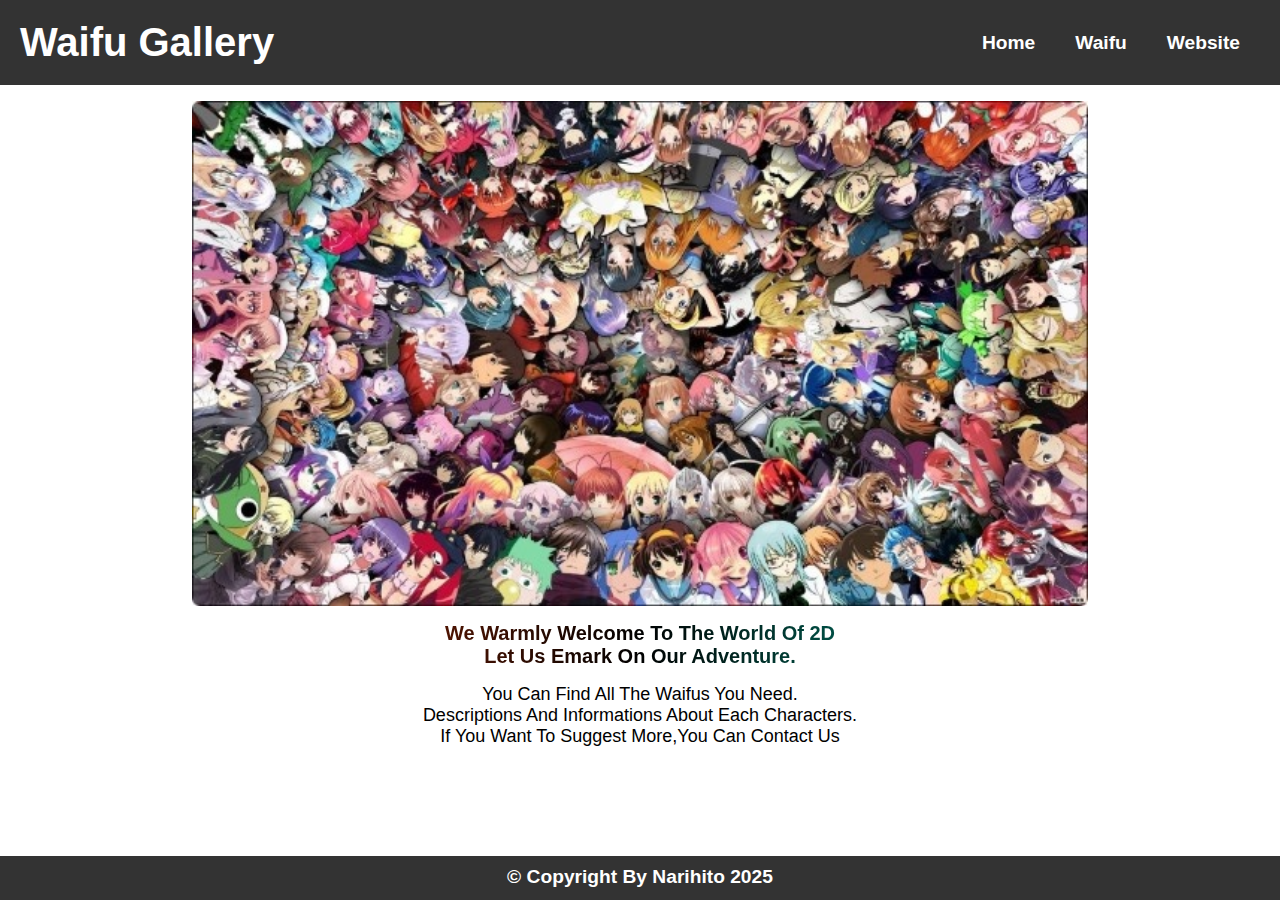
<file: index.html>
<!DOCTYPE html>
<html lang="en">
<head>
    <meta charset="UTF-8">
    <meta name="viewport" content="width=device-width, initial-scale=1.0">
    <link rel="stylesheet" href="test.css">
    <title>Home - Waifu Gallery</title>
</head>
<body>
    <header>
        <div class="classh1">
            <h1 style="text-align: center;">Waifu Gallery</h1>
        </div>
        <nav>
            <div class="menu-icon" onclick="toggleMenu()">☰</div>
            <ul>
                <li><a href="index.html">Home</a></li>
                <li><a href="waifu.html">Waifu</a></li>
                <li><a href="https://narihitom.github.io/narihito-profile.github.io/">Website</a></li>
            </ul>
        </nav>
    </header>
    <br>
        <img src="NewlyWaifulist.jpeg" >
        <br>
    <h3 style="text-align: center; font-family: 'Franklin Gothic Medium', 'Arial Narrow', Arial, sans-serif;font-size: 20px; font-weight: bold;">
        We Warmly Welcome To The World Of 2D<br>
        Let Us Emark On Our Adventure.
    </h3><br>
    <li style="font-size: large;text-align: center;font-weight: 400;">You Can Find All The Waifus You Need. </li>
    <li style="font-size: large;text-align: center;font-weight: 400;">Descriptions And Informations About Each Characters.</li>
    <li style="font-size: large;text-align: center;font-weight: 400;">If You Want To Suggest More,You Can Contact Us</li>
    
    <footer>
        <h2>&copy; Copyright By Narihito 2025</h2>
    </footer>
    <script src="waifutest.js"></script>
</body>
</html>
</file>
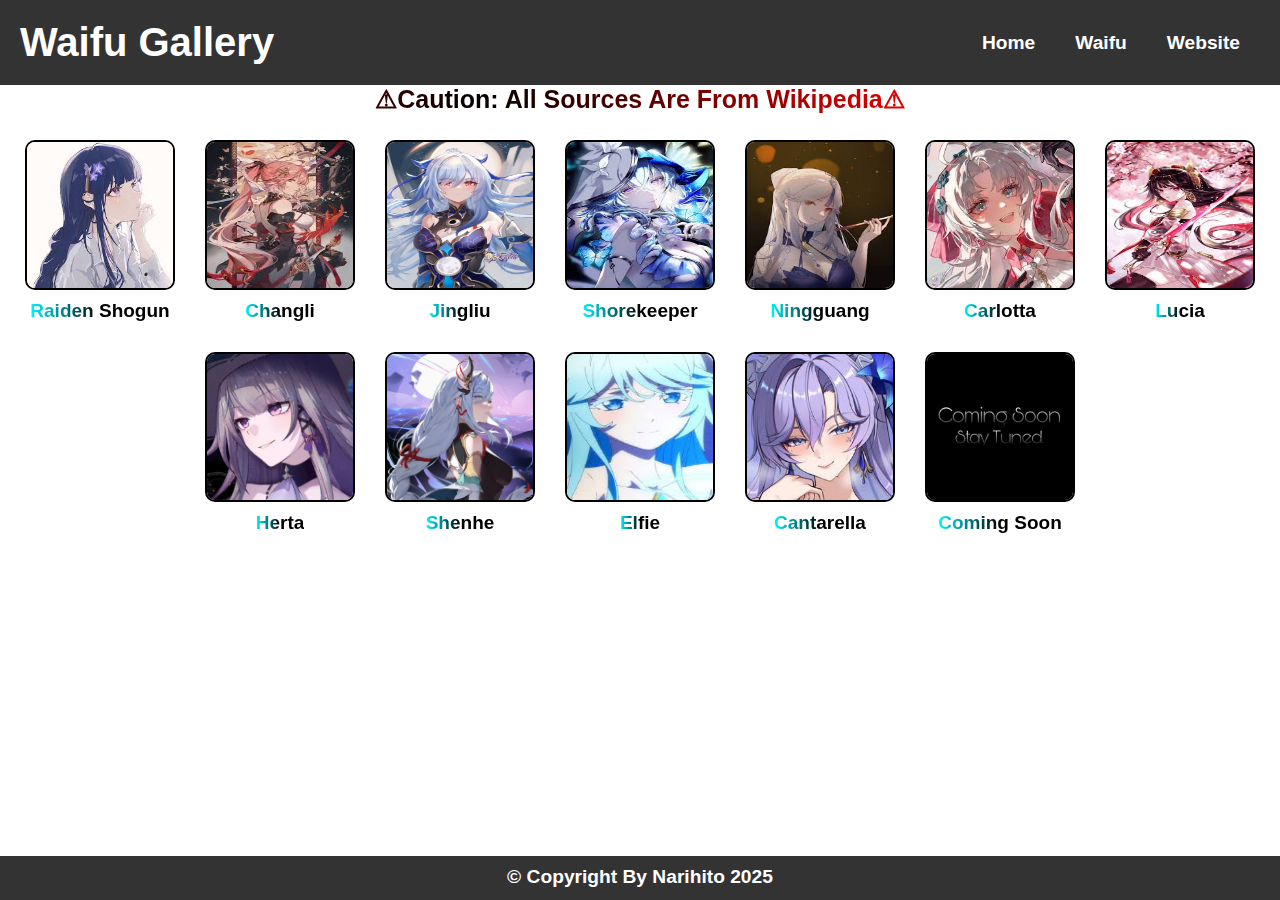
<file: waifu.html>
<!DOCTYPE html>
<html lang="en">
<head>
    <meta charset="UTF-8">
    <meta name="viewport" content="width=device-width, initial-scale=1.0">
    <link rel="stylesheet" href="test.css">
    <title>Waifu - Waifu Gallery</title>
</head>
<body>
    <header>
        <div class="classh1">
            <h1 style="text-align: center;">Waifu Gallery</h1>
        </div>
        <nav>
            <div class="menu-icon" onclick="toggleMenu()">☰</div>
            <ul>
                <li><a href="index.html">Home</a></li>
                <li><a href="waifu.html">Waifu</a></li>
                <li><a href="https://narihitom.github.io/narihito-profile.github.io/">Website</a></li>
            </ul>
        </nav>
    </header>
    <h4>⚠︎Caution: All Sources Are From Wikipedia⚠︎</h4>
    <br>
    <div class="gallery">
        <div class="photo">
            <img src="Raiden.jfif" alt="Raiden Shogun" onclick="openModal('Raiden Shogun(Ei)', 'The Raiden Shogun is a firm believer of what she believes to be eternity — a place in which everything is kept the same, regardless of what goes on. She is honorable in her conduct and is revered by the people of Inazuma.')">
            <p>Raiden Shogun</p>
        </div>
        <div class="photo">
            <img src="Changli.jfif" alt="Changli" onclick="openModal('Changli', 'Changli is a counselor serving the Jinzhou Magistrate, and former Secretary-General in the capital. Shrouded in flames, she is fated to burn brightly until her final embers. With her fiery determination and strategic mindset, she rises to power, always thinking ahead to reach her ultimate goal.')">
            <p>Changli</p>
        </div>
        <div class="photo">
            <img src="Jingliu.jpg" alt="Jingliu" onclick="openModal('Jingliu', 'Former Sword Champion of the Luofu, and the creator of the Cloud Knights legends of undefeated might.Now, her name has been wiped from the records, and she is a traitor of the Xianzhou walking on the fine line between sanity and mara-struck.')">
            <p>Jingliu</p>
        </div>
        <div class="photo">
            <img src="Shorekeeper.jfif" alt="Shorekeeper" onclick="openModal('Shorekeeper', 'The Shorekeeper of the Black Shores, a mysterious divine being governing the essence of aloofness, emerges in response to your summon. Having spent eons in guardianship, the first stirrings of emotion and desire awaken within her heart, fostering a firm determination to connect with the world — and with you.')">
            <p>Shorekeeper</p>
        </div>
        <div class="photo">
            <img src="Ningguang.jfif" alt="Ningguang" onclick="openModal('Ningguang', 'Owner of the Jade Chamber in the skies above Liyue, there are stories abound about Ningguang, with her elegance and mysterious smile.As a Tianquan of the Liyue Qixing, not only does she embody law and order, she also represents fortune and wealth.')">
            <p>Ningguang</p>
        </div>
        <div class="photo">
            <img src="Carlotta.jfif" alt="Carlotta" onclick="openModal('Carlotta', 'the second daughter of the esteemed Montelli family, embodies innate nobility and a refined appreciation for art. Her elegance is matched by her unconventional spirit, unshackled by tradition.')">
            <p>Carlotta</p>
        </div>
        <div class="photo">
            <img src="Lucia.jfif" alt="Lucia" onclick="openModal('Lucia', 'Leader of Gray Raven. Attacker,An outstanding soldier, committed to eliminating the infection and paving the way for humanity return.')">
            <p>Lucia</p>
        </div>
        <div class="photo">
            <img src="Herta.png" alt="Herta" onclick="openModal('Herta', 'A puppet of Herta, Member #83 of the Genius Society and master of the eponymous Herta Space Station, modeled after her younger self.')">
            <p>Herta</p>
        </div>
        <div class="photo">
            <img src="Shenhe.png" alt="Shenhe" onclick="openModal('Shenhe',  'The daughter of an unnamed exorcist couple, Shenhe was taken in and raised by Cloud Retainer as a disciple following a traumatic incident instigated by Shenhes father during her childhood.')">
            <p>Shenhe</p>
        </div>
        <div class="photo">
            <img src="Ellfie.jfif" alt="Ellfie" onclick="openModal('Ellfie', 'One of the Magia Vander from Wistoria Wand And Sword Anime')">
            <p>Elfie</p>
        </div>
        <div class="photo">
            <img src="cantarella.jfif" alt="Cantarella"onclick="openModal('Cantarella', ' The Fisalia familys thirty-sixth head, Cantarella FisaliaShe locks your gaze with eyes as deep as the ocean where dark tides seem to surge and swirl.')">
            <p>Cantarella</p>
        </div>
        <div class="photo">
            <img src="Coming Soon.jpg" alt="Coming Soon" onclick="openModal('Under Maintenance', 'Stay Tuned')">
            <p>Coming Soon</p>
        </div>
    </div>
    <div id="photoModal" class="modal">
        <div class="modal-content">
            <h2 id="photoTitle"></h2>
            <p id="photoDescription"></p>
        </div>
    </div>
    <footer>
        <h2>&copy; Copyright By Narihito 2025</h2>
    </footer>
    <script src="waifutest.js"></script>
</body>
</html>
</file>
<file: test.css>
* {
    margin: 0;
    padding: 0;
    box-sizing: border-box;
}
h3
{
    background-image: linear-gradient(to right, #ff4107, #000000, #00ffdd, #000000, #ff4107);
    background-clip: text;
    -webkit-background-clip: text;
    color: transparent;
    animation: bgposition1 3s infinite linear;
    background-size: 200%;
}
html, body {
    height: 100%;
    display: flex;
    flex-direction: column;
    height: 100vh;
}
.menu-icon
    {
        display: none;
    }

header, footer {
    flex-shrink: 0;
}

.gallery {
    display: flex;
    flex-wrap: wrap;
    justify-content: center; 
    align-items: flex-start; 
    gap: 10px;
    perspective: 1000;
}

body {
    font-family: Arial, sans-serif;
    display: flex;
    flex-direction: column;
    font-size: 14px;
}

header {
    background-color: #333;
    color: #fff;
    padding: 20px;
    display: flex;
    justify-content: space-between;
    align-items: center;
}

h1 {
    font-size: 40px;
    text-align: center;
}
h4
{
    font-size: 25px;
    text-align: center;
    color: transparent;
    background-clip: text;
    animation: bgposition 1s infinite linear;
    background-size: 150%;
    background-image: linear-gradient(to right, #ff0000, #000000, #ff0000, #000000,red);
}
@keyframes bgposition {
    0% {
        background-position: 0% 50%;
    }
    50% {
        background-position: 100% 50%;
    }
    100% {
        background-position: 150% 100%;
    }
}
@keyframes bgposition1 {
    0% {
        background-position: 0% 50%;
    }
    50% {
        background-position: 100% 50%;
    }
    100% {
        background-position: 200% 100%;
    }
}
nav {
    text-align: center;
}

nav ul {
    list-style-type: none;
    padding: 0;
    display: flex;
    flex-direction: row;
}

nav ul li {
    display: inline;
    margin: 0 10px;
}

nav ul li a {
    color: white;
    text-decoration: none;
    padding: 5px 10px;
    transition: background-color 0.3s ease;
    font-weight: bold;
    font-size: 1.2rem;
}

nav ul li a:hover {
    background-color: #555;
    color: #fff5cb;
    border-radius: 4px;
}

footer {
    background-color: #333;
    color: #fff;
    padding: 10px;
    text-align: center;
    bottom: 0;
    width: 100%;
    position: static;
    margin-top: auto;
}

footer h2 {
    font-size: 1.2rem;
    margin-bottom: 2px;
}

footer ul {
    list-style-type: none;
}

footer ul li {
    margin: 5px 0;
}

footer ul li a {
    color: #fff;
    text-decoration: none;
}

footer ul li a:hover {
    text-decoration: lime;
}


.photo {
    display: flex;
    flex-direction: column;
    align-items: center;
    color: black;
    margin: 10px;
    transition: all 0.3s;
    position: relative;
}

.photo:hover::after,
.photo:active::after,
.photo.active::after {
    content: '';
    --move: 0deg;
    position: absolute;
    top: -8.5px;
    left: -8px;
    width: 170px;
    height: 170px;
    background-image: conic-gradient(from var(--move), red, transparent, transparent, transparent, purple, transparent, transparent, transparent, red);
    border-radius: 10px;
    display: block; 
    transition: transform 0.2s;
    z-index: -1;
    animation: rotate 2s linear infinite;
    perspective: 1000;
}

.photo:hover,
.photo:active,
.photo.active {
    transform: scale(1.1);
    transition: all 0.3s;
}

@keyframes rotate {
    from {
        --move: 0deg;
    }
    to {
        --move: 360deg;
    }
}
img
{
    align-self: center;
    width: 70%;
    transition: all 0.3s;
}
img:hover
{
    transform: scale(1.05);
    transition: all 0.3s;
    
}
@property --move
{
    syntax: "<angle>";
    inherits: true;
    initial-value: 0deg;
}

.photo img {
    width: 150px;
    height: 150px;
    cursor: pointer;
    border: 2px solid #000000;
    border-radius: 10px;
    transition: transform 0.2s;
}

.photo p {
    margin-top: 10px;
    font-size: 19px;
    font-weight: 700;
    background-clip: text;
    color: transparent;
    background-image: linear-gradient(to right, #00f7ff, #000000, #000000, #000000, #000000, #000000, #00f7ff);
    animation: bgposition 3s infinite linear ;
    background-size: 300%;
}

.modal {
    display: none;
    position: fixed;
    z-index: 1;
    left: 0;
    top: 0;
    width: 100%;
    height: 100%;
    background-color: transparent;
    backdrop-filter: blur(1.5px);
    justify-content: center;
    align-items: center;
}

.modal-content {
    background-image: linear-gradient(to right,rgb(255, 255, 255),rgb(110, 110, 110));
    padding: 20px;
    font-size: 15px;
    border-radius: 5px;
    width: 80%;
    text-align: center;
    animation: popUp 0.5s ease-in-out;
}

@keyframes popUp {
    from {
        transform: scale(0);
        opacity: 1;
    }
    to {
        transform: scale(1);
        opacity: 1;
    }
}
.ok 
{
    display: block;
    height: 100%;
    width: 100%;
}
.ok img {
    width: 100%;
    height: 100%;
    cursor: pointer;
    border: 2px solid #ddd;
    border-radius: 1rem;
    transition: transform 0.3s;
    z-index: -1;
}

.ok img:hover {
    transform: scale(1.02);
}

.ok p {
    margin-top: 10px;
    font-size: 12px;
}

.classh1 {
    transition: transform 0.4s;
}

.classh1:hover {
    transform: scale(1.05);
}


@media (max-width: 1200px) {
    body {
        font-size: 13px;
    }
    nav ul {
        flex-direction: row;
        align-items: center;
    }
    .menu-icon
    {
        display: none;
    }
    header h1 {
        font-size: 2rem;
    }
    footer h2 {
        font-size: 1.1rem;
    }
}

@media (max-width: 992px) and (min-width: 769px) {
    body {
        font-size: 12px;
    }
    .menu-icon
    {
        display: none;
    }
    nav ul {
        flex-direction: row;
        align-items: center;
    }

    nav ul li {
        margin: 10px 0;
    }
    .ok img {
        width: 90%;
        height: auto;
    }

    footer h2 {
        font-size: 1rem;
        margin-bottom: auto;
    }

    header h1 {
        font-size: 2rem;
    }
}

@media (max-width: 768px) {
    body {
        font-size: 11px;
    }
    .photo img {
        width: 110px;
        height: 110px;
    }
.photo:hover::after,
.photo:active::after,
.photo.active::after {
    content: '';
    --move: 0deg;
    position: absolute;
    top: -5px;
    left: -4px;
    width: 120px;
    height: 120px;
    background-image: conic-gradient(from var(--move), red, transparent, transparent, transparent, purple, transparent, transparent, transparent, red);
    border-radius: 10px;
    display: block;
    transition: transform 0.2s;
    z-index: -1;
    animation: rotate 2s linear infinite;
    perspective: 1000;
}
    h3
    {
        font-size: 20px;
    }
    .modal-content {
        width: 80%;
    }
    .gallery {
        gap: 5px;
    }
    .ok img {
        width: 100%;
        height: 100%;
    }
    .menu-icon {
        display: block;
        cursor: pointer;
        font-size: 2rem;
        color: rgb(255, 255, 255);
        padding: 10px;
        transition: all 0.5s ease-in-out;
    }  
    .photo p
    {
        font-size: 15px;
    }

    nav ul {
        max-height: 0;
        overflow: hidden;
        flex-direction: column;
        align-items: center;
        background-color: #333333;
        width: 100%;
        position: absolute;
        top: 80px;
        right: 0;
        padding: 0;
        transition: max-height 0.3s ease-in-out;
        z-index: 1;
        border-radius: 5px;
    }

    nav ul.active {
        max-height: 200px; 
    }

    nav ul li {
        display: block;
        transition: all 0.5s ease-in-out;
    }

    nav ul li a {
        display: block;
        width: 100%;
        text-align: center;
        font-size: 1.1rem;
        margin: 10px;
        color: rgb(255, 255, 255);
        transition: all 0.5s ease-in-out;
    }
   
}

@media (max-width: 480px) {
    body {
        font-size: 10px;
    }

    h3
    {
        font-size: 15px;
    }
    header h1 {
        font-size: 1.4rem;
    }

    footer h2 {
        font-size: 0.9rem;
    }
    .gallery {
        flex-wrap: wrap;
        justify-content: center; 
        align-items: flex-start; 
    }
    .modal-content {
        width: 60%;
    }
    .photo:hover::after,
.photo:active::after,
.photo.active::after {
    content: '';
    --move: 0deg;
    position: absolute;
    top: -5.5px;
    left: -4px;
    width: 120px;
    height: 120px;
    background-image: conic-gradient(from var(--move), red, transparent, transparent, transparent, purple, transparent, transparent, transparent, red);
    border-radius: 10px;
    display: block;
    transition: transform 0.2s;
    z-index: -1;
    animation: rotate 2s linear infinite;
    perspective: 1000;
}
    .ok img {
        width: 100%;
        height: 100%;
    }
    .photo::after {
        display: none;
    }
    
}

@media (max-width: 320px) {
    body {
        font-size: 9px;
    }

    header h1 {
        font-size: 1.5rem;
    }

    footer h2 {
        font-size: 0.8rem;
    }
    .photo:hover::after,
    .photo:active::after,
    .photo.active::after {
        content: '';
        --move: 0deg;
        position: absolute;
        top: 4px;
        left: 4px;
        width: 110px;
        height: 110px;
        background-image: conic-gradient(from var(--move), red, transparent, transparent, transparent, purple, transparent, transparent, transparent, red);
        border-radius: 10px;
        display: block;
        transition: transform 0.2s;
        z-index: -1;
        animation: rotate 2s linear infinite;
        perspective: 1000;
    }
    .gallery {
        flex-wrap: wrap;
    }
    .modal-content {
        width: 90%;
    }
    .photo img {
        width: 100px;
        height: 100px;
        margin: 9px;
    }
    .photo::after {
        display: none;
    }
}
</file>
